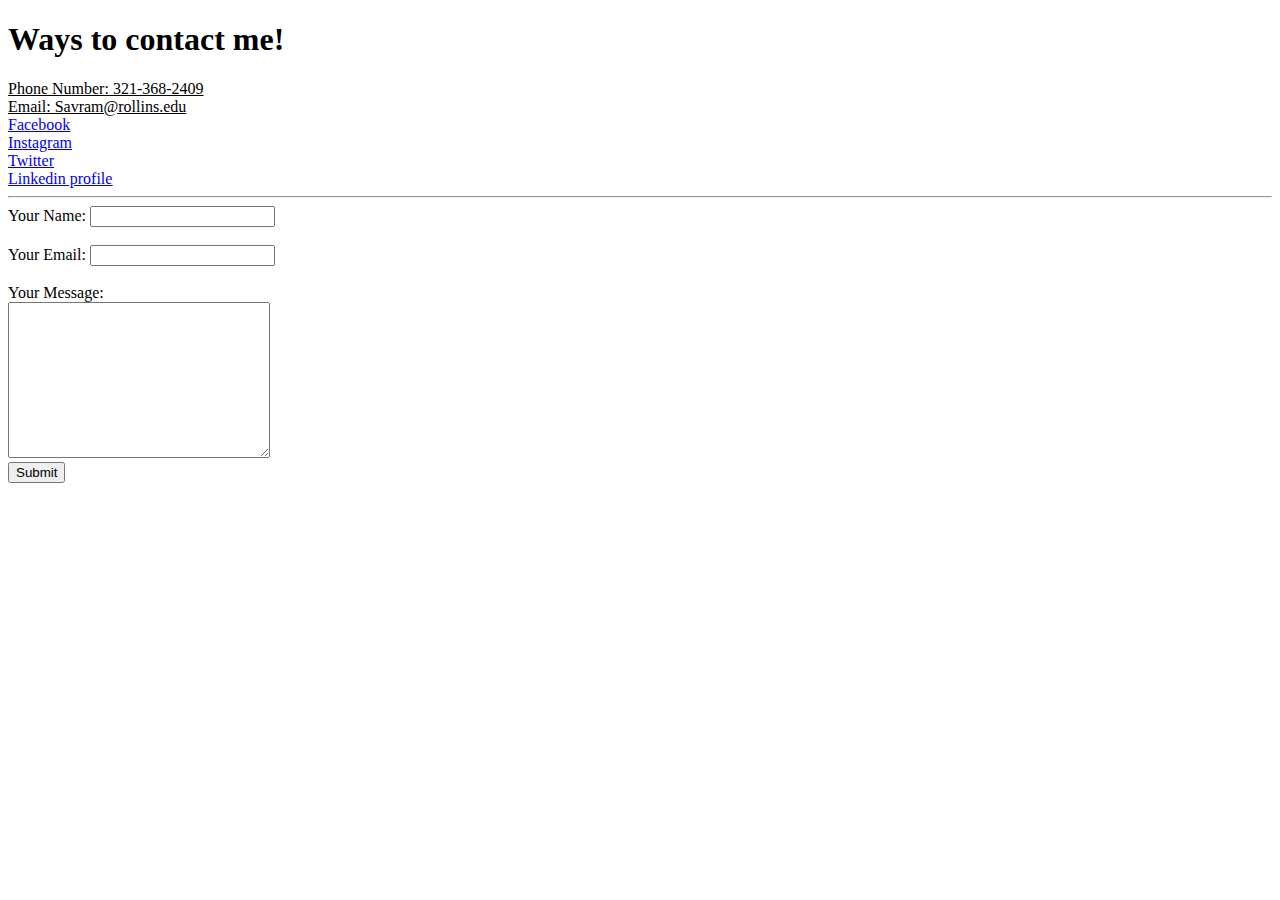
<file: Contact-me.html>
<!DOCTYPE html>
<html lang="en" dir="ltr">
  <head>
    <meta charset="utf-8">
    <title>Contact me</title>
    <link rel="stylesheet" href="css/styles.css">

  </head>




  <body>
    <h1>Ways to contact me!</h1>
    <u>
<li>Phone Number: 321-368-2409</li>
<li>Email: Savram@rollins.edu</li>
<li><a href="https://www.facebook.com/savram2">Facebook</a></li>
<li><a href="https://www.instagram.com/stefan_avram/">Instagram</a></li>
<li><a href="https://twitter.com/stefan_avram?lang=en">Twitter</a></li>
<li><a href="https://www.linkedin.com/in/stefan-avram-62696713a/">Linkedin profile</a></li>
    </u>
    <hr>
    <form action="mailto:savram@rollins.edu" method="post"enctype="text/plain">
      <label>Your Name:</label>
      <input type="text" name="yourName" value="">
      <br>
      <br>
      <label>Your Email:</label>
      <input type="email" name="yourEmail" value="">
      <br>
      <br>
      <label>Your Message:</label>
      <br>
      <textarea name="yourMessage" rows="10" cols="30"></textarea>
      <br>
      <input type="submit" name="">
    </form>

  </body>
</html>
</file>
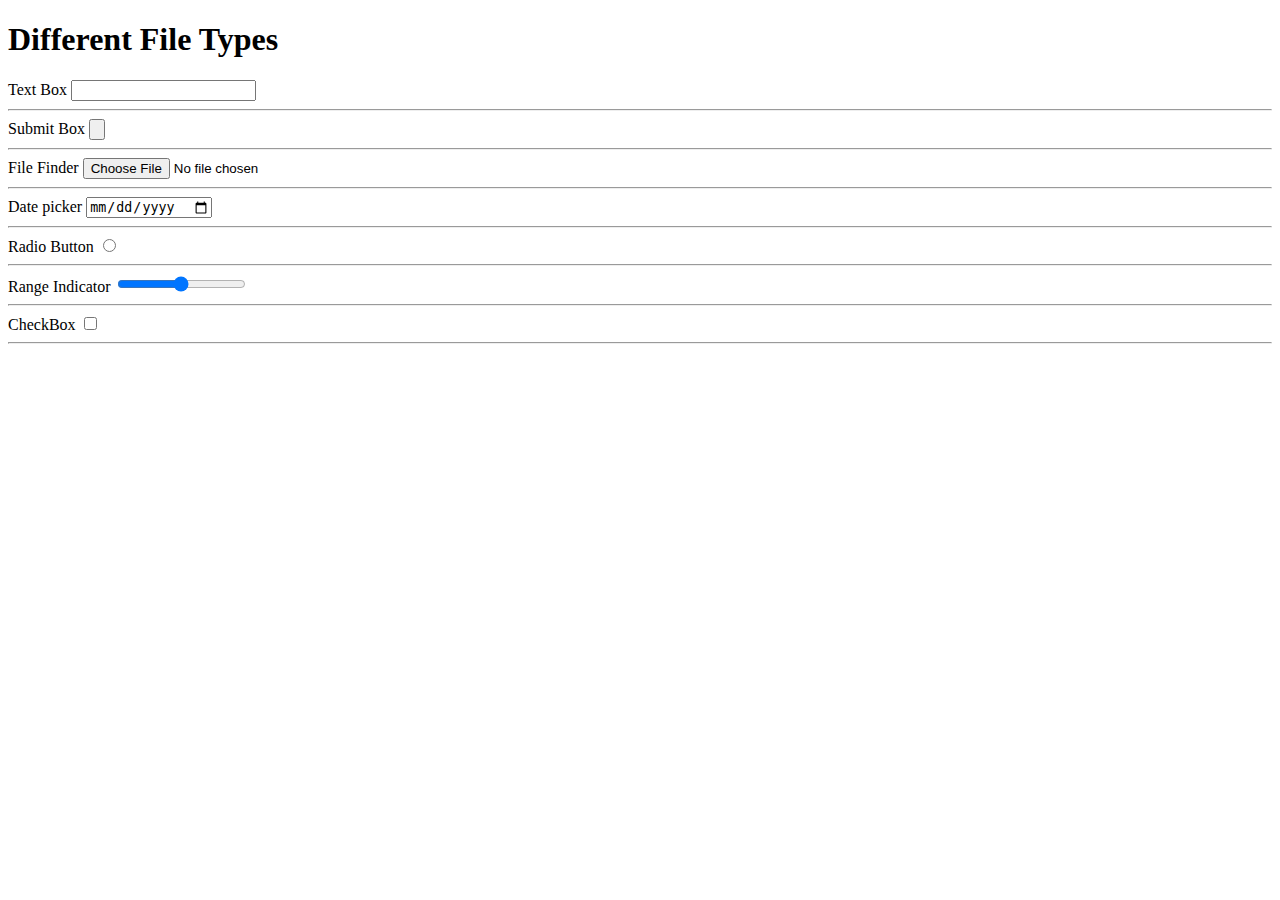
<file: file_examples.html>
<!DOCTYPE html>
<html lang="en" dir="ltr">
  <head>
    <meta charset="utf-8">
    <title>Different File examples</title>
  </head>
  <body>
<h1>Different File Types</h1>

<file>
<label>Text Box</label>
<input type="text" name="" value="">
<hr>

<label>Submit Box</label>
<input type="submit" name="" value="">
<hr>
<label>File Finder</label>
<input type="file" name="" value="">
<hr>
<label>Date picker</label>
<input type="date" name="" value="">
<hr>
<label>Radio Button</label>
<input type="radio" name="" value="">
<hr>
<label>Range Indicator</label>
<input type="range" name="" value="">
<hr>
<label>CheckBox</label>
<input type="checkbox" name="" value="">
<hr>
</file>







  </body>
</html>
</file>
<file: css/styles.css>
body.index{
  background-color: orange;
  }

  hr.index_lines{
    background-color:#4169E1 ;
    border-style: none;
    height: 2px
  }


  body.soccer_resume {
    background-color: #3d84a8;
  }
  hr.soccer_resume_lines{
    background-color: gold;
    border-color: gold;
    border-style: none;
    border-top-style: inset;
    width: 100%;
    height: 1px
  }
</file>
